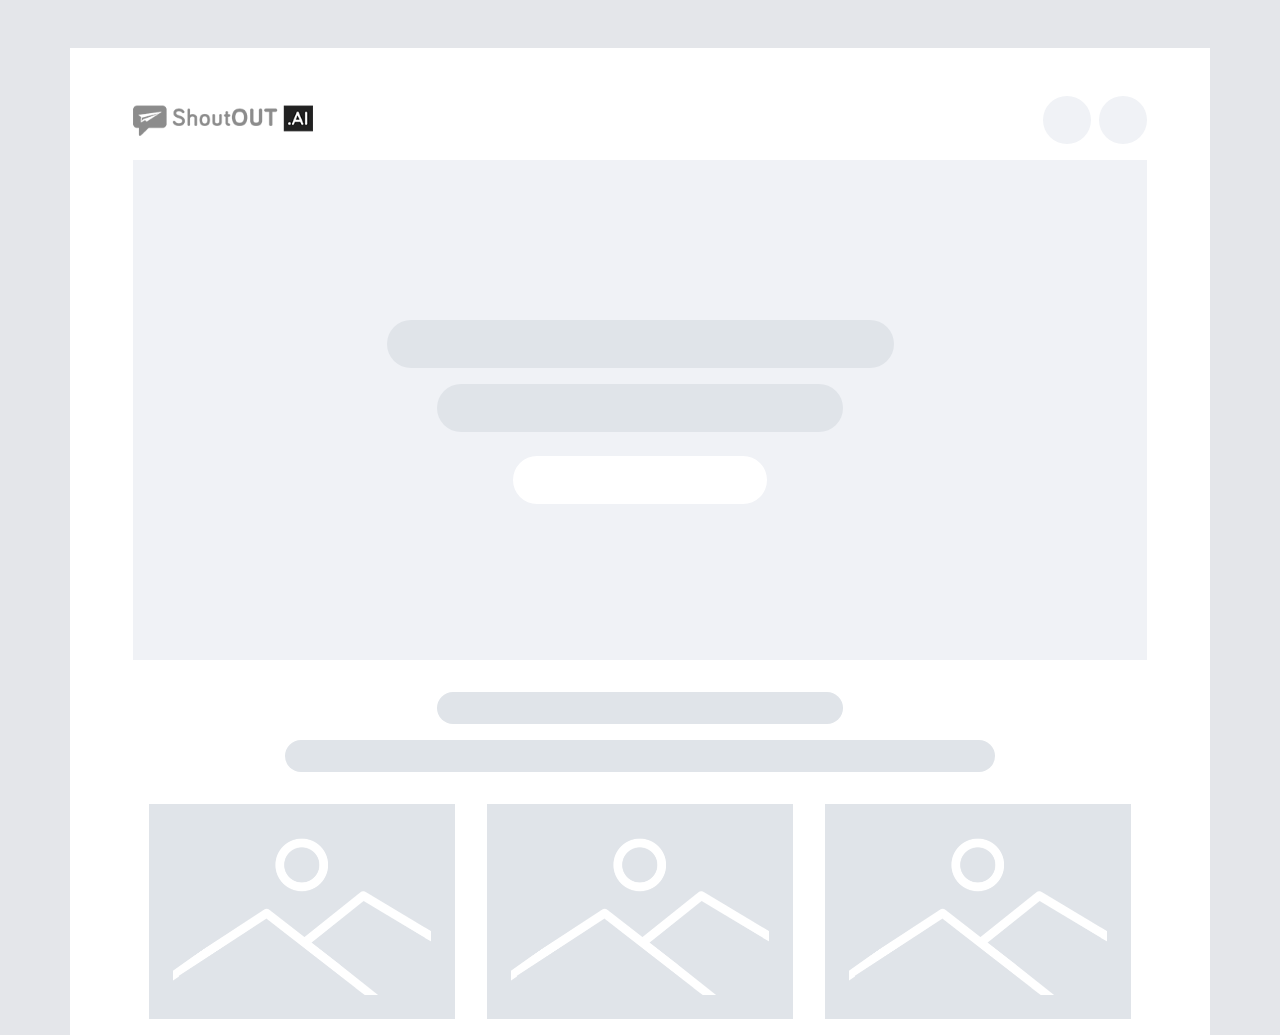
<file: index.html>
<!DOCTYPE html>
<html lang="en">

<head>
    <meta charset="UTF-8">
    <link rel="icon" href="images/favicon.ico" />
    <meta property="og:image" content="images/header-main.png" />
    <meta name="viewport" content="width=device-width, initial-scale=1.0">
    <link rel="stylesheet" href="css/bootstrap.min.css" />
    <link rel="stylesheet" href="custom.css">
    <title>ShoutOUT AI | Demo Landing Page </title>
</head>

<body>
    <div class="container h-100 bg-color">
        <div class="row mx-5 mt-5 pt-5">
            <div class="d-flex w-100">
                <div class="logo mr-auto">
                    <img class="w-75 mt-2" src="images/logo.png" alt="">
                </div>
                <div class="icon mr-2"></div>
                <div class="icon"></div>
            </div>
        </div>
        <div class="row h-75 mx-5 mt-3">
            <div class="cover">
                <div class="title mx-auto margin-top-xl"></div>
                <div class="subtitle mx-auto mt-3"></div>
                <div class="button mx-auto mt-4"></div>
            </div>
        </div>
        <div class="row mx-5 mt-3">
            <div class="subheading mx-auto mt-3"></div>
            <br>
            <div class="tagline mx-auto mt-3"></div>
        </div>
        <div class="row mx-5 mt-3">
         <div class="d-flex">
             <div class="box">
                 <img class="img-fluid" src="images/picture.png" alt="">
             </div>
             <div class="box">
                <img class="img-fluid" src="images/picture.png" alt="">
            </div>
            <div class="box">
                <img class="img-fluid" src="images/picture.png" alt="">
            </div>
         </div>
        </div>
    </div>

    <script>
        (function(d,t) {
          var BASE_URL = "http://helpdesk.shoutout.ai:3000";
          var g=d.createElement(t),s=d.getElementsByTagName(t)[0];
          g.src= BASE_URL + "/packs/js/sdk.js";
          s.parentNode.insertBefore(g,s);
          g.onload=function(){
            window.chatwootSDK.run({
              websiteToken: 'cyghGPK6R4b6iW2tpq5X7bj7',
              baseUrl: BASE_URL
            })
          }
        })(document,"script");
      </script>

</body>
<!-- <script src="https://ajax.googleapis.com/ajax/libs/jquery/1.7.1/jquery.min.js" type="text/javascript"></script> -->


</html>
</file>
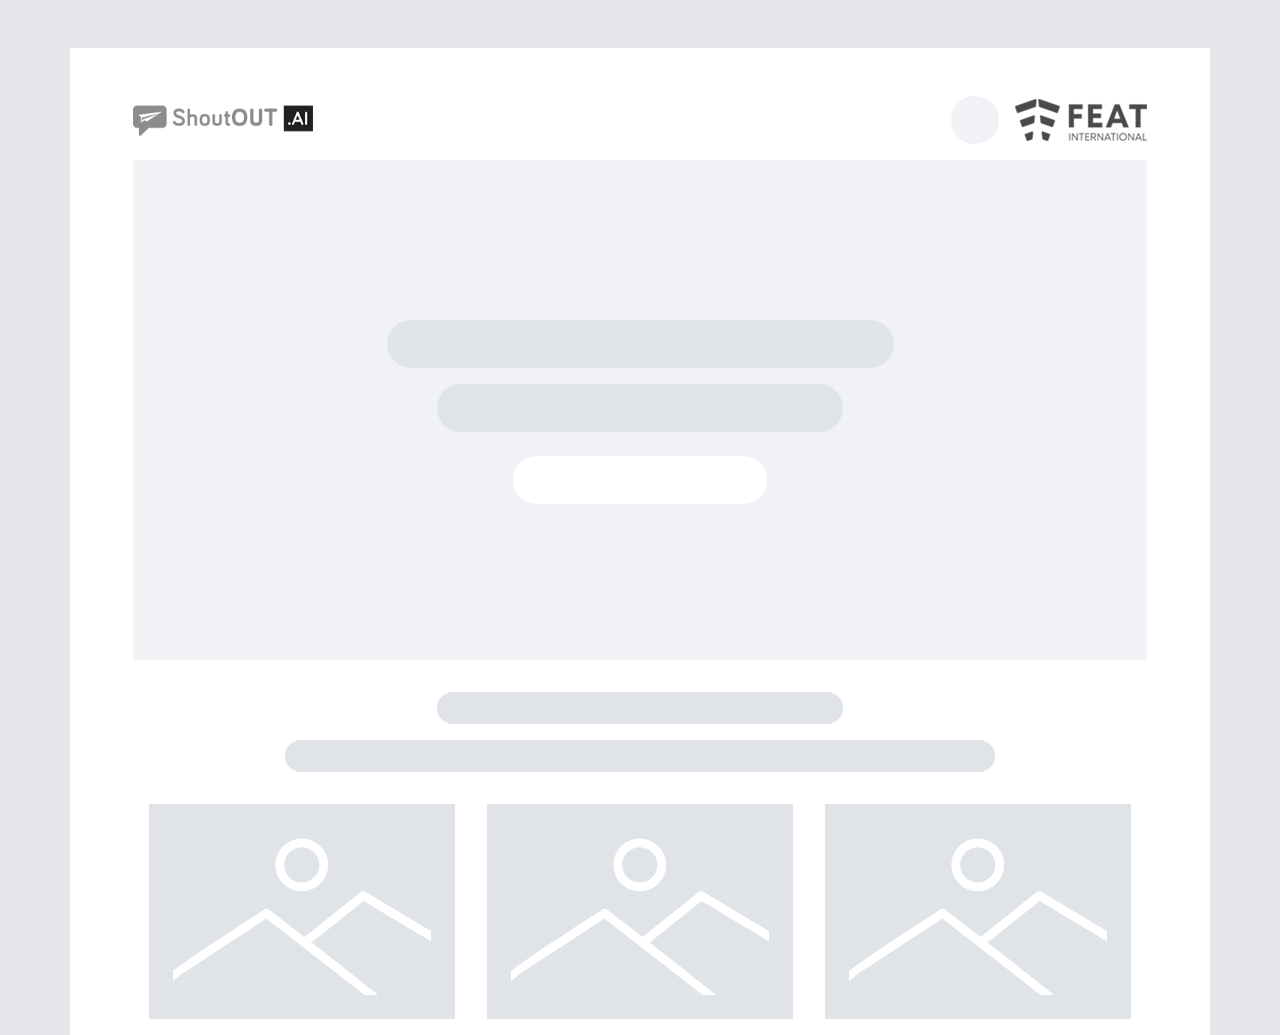
<file: public/index.html>
<!DOCTYPE html>
<html lang="en">

<head>
    <meta charset="UTF-8">
    <link rel="icon" href="images/favicon.ico" />
    <meta property="og:image" content="images/header-main.png" />
    <meta name="viewport" content="width=device-width, initial-scale=1.0">
    <link rel="stylesheet" href="css/bootstrap.min.css" />
    <link rel="stylesheet" href="custom.css">
    <title>ShoutOUT AI | Demo Landing Page </title>
</head>

<body>
    <div class="container h-100 bg-color">
        <div class="row mx-5 mt-5 pt-5">
            <div class="d-flex w-100 align-items-center">
                <div class="logo mr-auto">
                    <img class="w-75" src="images/logo.png" alt="">
                </div>
               
                <div class="icon mr-2"></div>
                <!-- <div class="icon"></div> -->
                <div class="logo ml-2">
                    <img class="img-flui" src="images/feat.png" alt="">
                </div>
            </div>
        </div>
        <div class="row h-75 mx-5 mt-3">
            <div class="cover">
                <div class="title mx-auto margin-top-xl"></div>
                <div class="subtitle mx-auto mt-3"></div>
                <div class="button mx-auto mt-4"></div>
            </div>
        </div>
        <div class="row mx-5 mt-3">
            <div class="subheading mx-auto mt-3"></div>
            <br>
            <div class="tagline mx-auto mt-3"></div>
        </div>
        <div class="row mx-5 mt-3">
         <div class="d-flex">
             <div class="box">
                 <img class="img-fluid" src="images/picture.png" alt="">
             </div>
             <div class="box">
                <img class="img-fluid" src="images/picture.png" alt="">
            </div>
            <div class="box">
                <img class="img-fluid" src="images/picture.png" alt="">
            </div>
         </div>
        </div>
    </div>

    <script>
        (function(d,t) {
          var BASE_URL = "http://helpdesk.shoutout.ai:3000";
          var g=d.createElement(t),s=d.getElementsByTagName(t)[0];
          g.src= BASE_URL + "/packs/js/sdk.js";
          s.parentNode.insertBefore(g,s);
          g.onload=function(){
            window.chatwootSDK.run({
              websiteToken: 'cyghGPK6R4b6iW2tpq5X7bj7',
              baseUrl: BASE_URL
            })
          }
        })(document,"script");
      </script>

</body>
<!-- <script src="https://ajax.googleapis.com/ajax/libs/jquery/1.7.1/jquery.min.js" type="text/javascript"></script> -->


</html>
</file>
<file: custom.css>
/* @font-face{
    font-family: ganganee;
    src:url('./fonts/un-ganganee.ttf');
    }
     */

     
body{
    font-family: 'Open Sans', sans-serif, ganganee;
    font-weight: 400;
    background: #e4e6ea;
}

.bg-color{
    background-color: #fff;
}

.text-shoutout{
    color: #00aeff;
}

.logo{
    filter: grayscale(100%);
}

.icon{
    width: 3rem;
    height: 3rem;
    border-radius: 4rem;
    background-color: #f0f2f6;
}

.cover{
    width: 100%;
    height: 500px;
    background-color: #f0f2f6;
}

.margin-top-xl{
margin-top: 10rem;
}

.title{
    width: 50%;
    height: 3rem;
    border-radius: 4rem;
    background-color: #e0e4e9;
}

.subtitle{
    width: 40%;
    height: 3rem;
    border-radius: 4rem;
    background-color: #e0e4e9;
}

.button{
    width: 25%;
    height: 3rem;
    border-radius: 4rem;
    background-color: #fff;
}

.subheading{
    width: 40%;
    height: 2rem;
    border-radius: 4rem;
    background-color: #e0e4e9;
}

.tagline{
    width: 70%;
    height: 2rem;
    border-radius: 4rem;
    background-color: #e0e4e9;
}

.box{
    background-color: #e0e4e9;
    margin: 1rem;
    padding: 1.5rem;
}
</file>
<file: public/custom.css>
/* @font-face{
    font-family: ganganee;
    src:url('./fonts/un-ganganee.ttf');
    }
     */

     
body{
    font-family: 'Open Sans', sans-serif, ganganee;
    font-weight: 400;
    background: #e4e6ea;
}

.bg-color{
    background-color: #fff;
}

.text-shoutout{
    color: #00aeff;
}

.logo{
    filter: grayscale(100%);
}

.icon{
    width: 3rem;
    height: 3rem;
    border-radius: 4rem;
    background-color: #f0f2f6;
}

.cover{
    width: 100%;
    height: 500px;
    background-color: #f0f2f6;
}

.margin-top-xl{
margin-top: 10rem;
}

.title{
    width: 50%;
    height: 3rem;
    border-radius: 4rem;
    background-color: #e0e4e9;
}

.subtitle{
    width: 40%;
    height: 3rem;
    border-radius: 4rem;
    background-color: #e0e4e9;
}

.button{
    width: 25%;
    height: 3rem;
    border-radius: 4rem;
    background-color: #fff;
}

.subheading{
    width: 40%;
    height: 2rem;
    border-radius: 4rem;
    background-color: #e0e4e9;
}

.tagline{
    width: 70%;
    height: 2rem;
    border-radius: 4rem;
    background-color: #e0e4e9;
}

.box{
    background-color: #e0e4e9;
    margin: 1rem;
    padding: 1.5rem;
}
</file>
